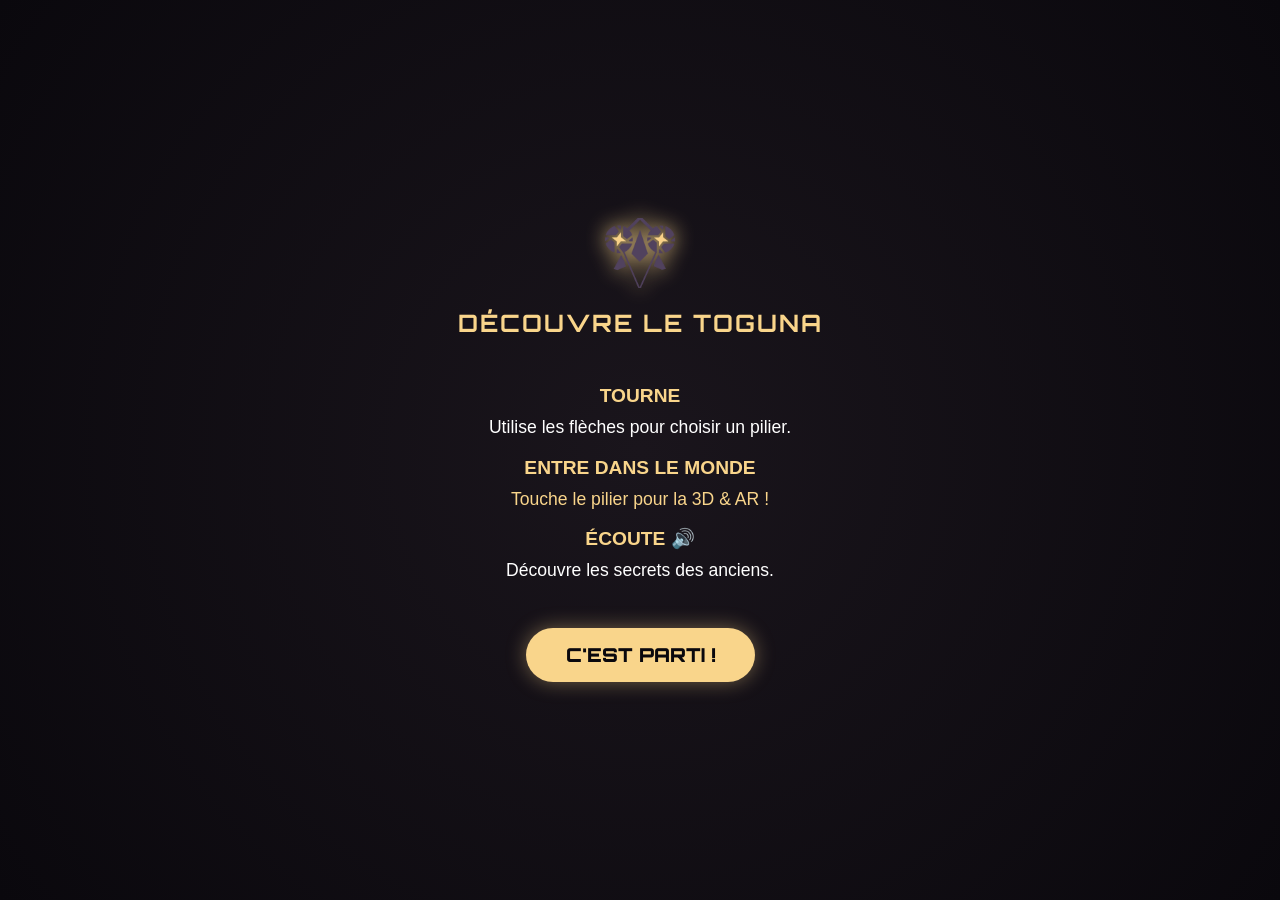
<file: toguna-world/index.html>
<!DOCTYPE html>
<html lang="fr">

<head>
    <meta charset="UTF-8" />
    <meta name="viewport" content="width=device-width, initial-scale=1.0, user-scalable=no" />
    <title>Monde du Toguna</title>
    <link href="https://fonts.googleapis.com/css2?family=Orbitron:wght@700;900&display=swap" rel="stylesheet" />
    <style>
        :root {
            --bg: #0a080d;
            --gold: #f9d58b;
            --white: #ffffff;
        }

        body,
        html {
            margin: 0;
            padding: 0;
            height: 100vh;
            background-color: var(--bg);
            color: var(--white);
            font-family: "Segoe UI", sans-serif;
            overflow: hidden;
        }

        #stars-canvas {
            position: fixed;
            top: 0;
            left: 0;
            width: 100%;
            height: 100%;
            z-index: 1;
            pointer-events: none;
        }

        /* --- ÉCRAN D'ACCUEIL --- */
        #story-overlay {
            position: fixed;
            top: 0;
            left: 0;
            width: 100%;
            height: 100%;
            background: radial-gradient(circle at center, #1a151c 0%, #0a080d 100%);
            z-index: 3000;
            display: flex;
            flex-direction: column;
            align-items: center;
            justify-content: center;
            text-align: center;
            transition: transform 0.8s cubic-bezier(0.85, 0, 0.15, 1);
        }

        #story-overlay.hidden-instantly {
            display: none !important;
        }

        .story-logo {
            height: 70px;
            margin-bottom: 20px;
            filter: drop-shadow(0 0 10px var(--gold));
        }

        .story-title {
            font-family: "Orbitron", sans-serif;
            font-size: 1.5rem;
            letter-spacing: 2px;
            color: var(--gold);
            margin: 0;
        }

        .story-instructions {
            margin: 30px 0;
            padding: 0 30px;
        }

        .story-instructions p {
            margin: 15px 0;
            font-size: 1.1rem;
            line-height: 1.4;
        }

        .story-instructions b {
            color: var(--gold);
            font-size: 1.2rem;
            display: block;
            margin-bottom: 5px;
        }

        .btn-launch {
            font-family: "Orbitron", sans-serif;
            padding: 15px 40px;
            background: var(--gold);
            border: none;
            color: var(--bg);
            font-size: 1.2rem;
            font-weight: 900;
            border-radius: 50px;
            cursor: pointer;
            box-shadow: 0 0 20px rgba(249, 213, 139, 0.4);
        }

        /* --- INTERFACE PRINCIPALE --- */
        header {
            position: fixed;
            top: 20px;
            width: 100%;
            text-align: center;
            z-index: 100;
        }

        .logo-main {
            height: 35px;
            filter: drop-shadow(0 0 15px var(--gold));
            animation: pulse-glow 4s infinite ease-in-out;
        }

        .nav-arrow {
            position: fixed;
            top: 50%;
            transform: translateY(-50%);
            z-index: 200;
            border: 2px solid var(--gold);
            color: var(--gold);
            width: 50px;
            height: 50px;
            border-radius: 50%;
            display: flex;
            align-items: center;
            justify-content: center;
            font-size: 1.8rem;
            cursor: pointer;
            backdrop-filter: blur(5px);
            background: rgba(255, 255, 255, 0.1);
        }

        .arrow-left {
            left: 15px;
        }

        .arrow-right {
            right: 15px;
        }

        .altar {
            position: relative;
            width: 100vw;
            height: 100vh;
            display: flex;
            flex-direction: column;
            align-items: center;
            justify-content: center;
            z-index: 10;
        }

        .click-hint {
            font-family: "Orbitron", sans-serif;
            font-size: 0.75rem;
            color: var(--gold);
            letter-spacing: 3px;
            margin-bottom: 15px;
            text-transform: uppercase;
            animation: blink 2s infinite ease-in-out;
            background: rgba(249, 213, 139, 0.1);
            padding: 6px 15px;
            border-radius: 20px;
            border: 1px solid rgba(249, 213, 139, 0.3);
        }

        .pillar-container {
            position: relative;
            width: 180px;
            height: 240px;
            display: flex;
            align-items: center;
            justify-content: center;
            cursor: pointer;
        }

        .pillar-active {
            max-width: 100%;
            max-height: 100%;
            object-fit: contain;
            filter: drop-shadow(0 0 10px rgba(249, 213, 139, 0.3));
            animation: float 5s infinite ease-in-out;
            transition: 0.5s ease-out;
        }

        .pillar-meta {
            text-align: center;
            margin-top: 20px;
        }

        .pillar-number {
            font-family: "Orbitron", sans-serif;
            font-size: 0.8rem;
            color: rgba(249, 213, 139, 0.6);
            letter-spacing: 3px;
        }

        .pillar-title {
            font-family: "Orbitron", sans-serif;
            font-size: 1.2rem;
            color: var(--gold);
            margin: 5px 0;
            text-transform: uppercase;
        }

        .pillar-desc {
            opacity: 0.8;
            font-size: 0.9rem;
            font-style: italic;
        }

        @keyframes blink {

            0%,
            100% {
                opacity: 0.4;
            }

            50% {
                opacity: 1;
            }
        }

        @keyframes float {

            0%,
            100% {
                transform: translateY(0);
            }

            50% {
                transform: translateY(-10px);
            }
        }

        @keyframes pulse-glow {

            0%,
            100% {
                filter: drop-shadow(0 0 8px var(--gold));
            }

            50% {
                filter: drop-shadow(0 0 20px var(--gold));
            }
        }

        .fade-out {
            opacity: 0;
            transform: scale(0.8);
        }

        /* --- BOUTON RETOUR TOGUNA --- */
        #btn-retour {
            position: fixed;
            bottom: 24px;
            left: 50%;
            transform: translateX(-50%);
            z-index: 200;
            display: flex;
            align-items: center;
            gap: 8px;
            padding: 11px 24px;
            background: rgba(10, 8, 13, 0.7);
            border: 1.5px solid rgba(249, 213, 139, 0.5);
            border-radius: 30px;
            color: var(--gold);
            font-family: "Orbitron", sans-serif;
            font-size: 0.7rem;
            font-weight: 700;
            letter-spacing: 2px;
            cursor: pointer;
            backdrop-filter: blur(8px);
            -webkit-backdrop-filter: blur(8px);
            transition: background 0.3s, border-color 0.3s, box-shadow 0.3s;
        }

        #btn-retour:hover {
            background: rgba(249, 213, 139, 0.12);
            border-color: var(--gold);
            box-shadow: 0 0 18px rgba(249, 213, 139, 0.3);
        }

        #btn-retour svg {
            width: 14px;
            height: 14px;
            fill: var(--gold);
            flex-shrink: 0;
        }
    </style>
</head>

<body>
    <script>
        if (sessionStorage.getItem("visited")) {
            document.documentElement.style.setProperty("--overlay-display", "none");
        }
    </script>

    <div id="story-overlay">
        <img src="kabakoo.png" class="story-logo" />
        <h1 class="story-title">DÉCOUVRE LE TOGUNA</h1>
        <div class="story-instructions">
            <p><b>TOURNE</b>Utilise les flèches pour choisir un pilier.</p>
            <p style="color: var(--gold)">
                <b>ENTRE DANS LE MONDE</b>Touche le pilier pour la 3D & AR !
            </p>
            <p><b>ÉCOUTE 🔊</b>Découvre les secrets des anciens.</p>
        </div>
        <button class="btn-launch" onclick="launch()">C'EST PARTI !</button>
    </div>

    <canvas id="stars-canvas"></canvas>
    <header><img src="kabakoo.png" class="logo-main" /></header>

    <div class="nav-arrow arrow-left" onclick="changePillar(-1)">‹</div>
    <div class="nav-arrow arrow-right" onclick="changePillar(1)">›</div>

    <button id="btn-retour" onclick="window.location.href='https://fansestar355-star.github.io/Toguna/?retour=1'">
        <svg viewBox="0 0 24 24" xmlns="http://www.w3.org/2000/svg">
            <path d="M20 11H7.83l5.59-5.59L12 4l-8 8 8 8 1.41-1.41L7.83 13H20v-2z"/>
        </svg>
        RETOUR AU TOGUNA
    </button>

    <div class="altar">
        <div class="click-hint">Clique pour explorer ce pilier</div>
        <div class="pillar-container" onclick="explore()">
            <img src="img_pilier_1.png" id="main-pillar" class="pillar-active" />
        </div>
        <div class="pillar-meta">
            <span id="number" class="pillar-number">1 / 8</span>
            <h2 id="title" class="pillar-title">la figure féminine fertile</h2>
            <p id="desc" class="pillar-desc">Celle qui donne le savoir.</p>
        </div>
    </div>

    <script>
        const overlay = document.getElementById("story-overlay");

        if (sessionStorage.getItem("visited")) {
            overlay.classList.add("hidden-instantly");
        }

        const pillars = [
            {
                img: "img_pilier_1.png",
                title: "la figure féminine fertile",
                desc: "Celle qui donne le savoir.",
                url: "https://fansestar355-star.github.io/maman/",
            },
            {
                img: "img_pilier_2.png",
                title: "Gardien et au Serpent",
                desc: "Le protecteur de la terre.",
                url: "https://fansestar355-star.github.io/gardienetserpent/",
            },
            {
                img: "img_pilier_3.png",
                title: "la Femme au Mortier",
                desc: "Pour préparer la nourriture.",
                url: "https://fansestar355-star.github.io/mortier2/",
            },
            {
                img: "img_pilier_4.png",
                title: "l'Échelle de l'Ascension",
                desc: "Le respect pour les anciens.",
                url: "https://fansestar355-star.github.io/echelle_de_Ascension/",
            },
            {
                img: "img_pilier_5.png",
                title: "l'Ancêtre Primordial",
                desc: "La force de la famille.",
                url: "https://fansestar355-star.github.io/ancetre_Primordial/",
            },
            {
                img: "img_pilier_6.png",
                title: "l'Esprit Stylisé",
                desc: "La force invisible.",
                url: "https://fansestar355-star.github.io/esprit_stylise/",
            },
            {
                img: "img_pilier_7.png",
                title: "Signes Géométriques",
                desc: "Les secrets de l'univers.",
                url: "https://fansestar355-star.github.io/Signes_geometriques/",
            },
            {
                img: "img_pilier_8.png",
                title: "Le Duo (Dualité)",
                desc: "Vivre ensemble en paix.",
                url: "https://fansestar355-star.github.io/dualite/",
            },
        ];

        const imgEl = document.getElementById("main-pillar");
        let index = 0;

        // Fonction réutilisable pour afficher le bon pilier
        function updateDisplay(i) {
            index = i;
            imgEl.src = pillars[index].img;
            imgEl.style.transform = "";
            imgEl.style.opacity = "1";
            document.getElementById("number").innerText = (index + 1) + " / 8";
            document.getElementById("title").innerText = pillars[index].title.toUpperCase();
            document.getElementById("desc").innerText = pillars[index].desc;
        }

        // Au chargement : restaure l'index depuis le paramètre URL ?pillar=N
        function restoreFromURL() {
            var params = new URLSearchParams(window.location.search);
            var p = params.get("pillar");
            if (p !== null) {
                var s = parseInt(p);
                if (!isNaN(s) && s >= 0 && s < pillars.length) {
                    updateDisplay(s);
                }
            }
        }
        restoreFromURL();

        // Gère aussi le retour via bfcache (bouton Retour du navigateur)
        window.addEventListener("pageshow", function (event) {
            restoreFromURL();
        });

        function launch() {
            sessionStorage.setItem("visited", "true");
            overlay.style.transform = "translateY(-100%)";
        }

        function changePillar(dir) {
            imgEl.classList.add("fade-out");
            setTimeout(function () {
                index = (index + dir + pillars.length) % pillars.length;
                updateDisplay(index);
                imgEl.classList.remove("fade-out");
            }, 300);
        }

        function explore() {
            // Ajoute l'index dans l'URL de la page de détail (hash)
            // pour que le bouton RETOUR puisse renvoyer l'index
            var detailUrl = pillars[index].url;
            if (detailUrl.indexOf("?") === -1) {
                detailUrl += "?from_pillar=" + index;
            } else {
                detailUrl += "&from_pillar=" + index;
            }
            imgEl.style.transform = "scale(5)";
            imgEl.style.opacity = "0";
            setTimeout(function () { window.location.href = detailUrl; }, 500);
        }

        const canvas = document.getElementById("stars-canvas");
        const ctx = canvas.getContext("2d");
        canvas.width = window.innerWidth;
        canvas.height = window.innerHeight;
        let stars = [];
        for (let i = 0; i < 60; i++) {
            stars.push({
                x: Math.random() * canvas.width,
                y: Math.random() * canvas.height,
                r: Math.random() * 1.5,
                speedY: Math.random() * 0.15 + 0.05,
            });
        }
        function draw() {
            ctx.clearRect(0, 0, canvas.width, canvas.height);
            ctx.fillStyle = "rgba(249, 213, 139, 0.3)";
            stars.forEach((s) => {
                ctx.beginPath();
                ctx.arc(s.x, s.y, s.r, 0, Math.PI * 2);
                ctx.fill();
                s.y += s.speedY;
                if (s.y > canvas.height) s.y = 0;
            });
            requestAnimationFrame(draw);
        }
        draw();
    </script>
</body>

</html>
</file>
